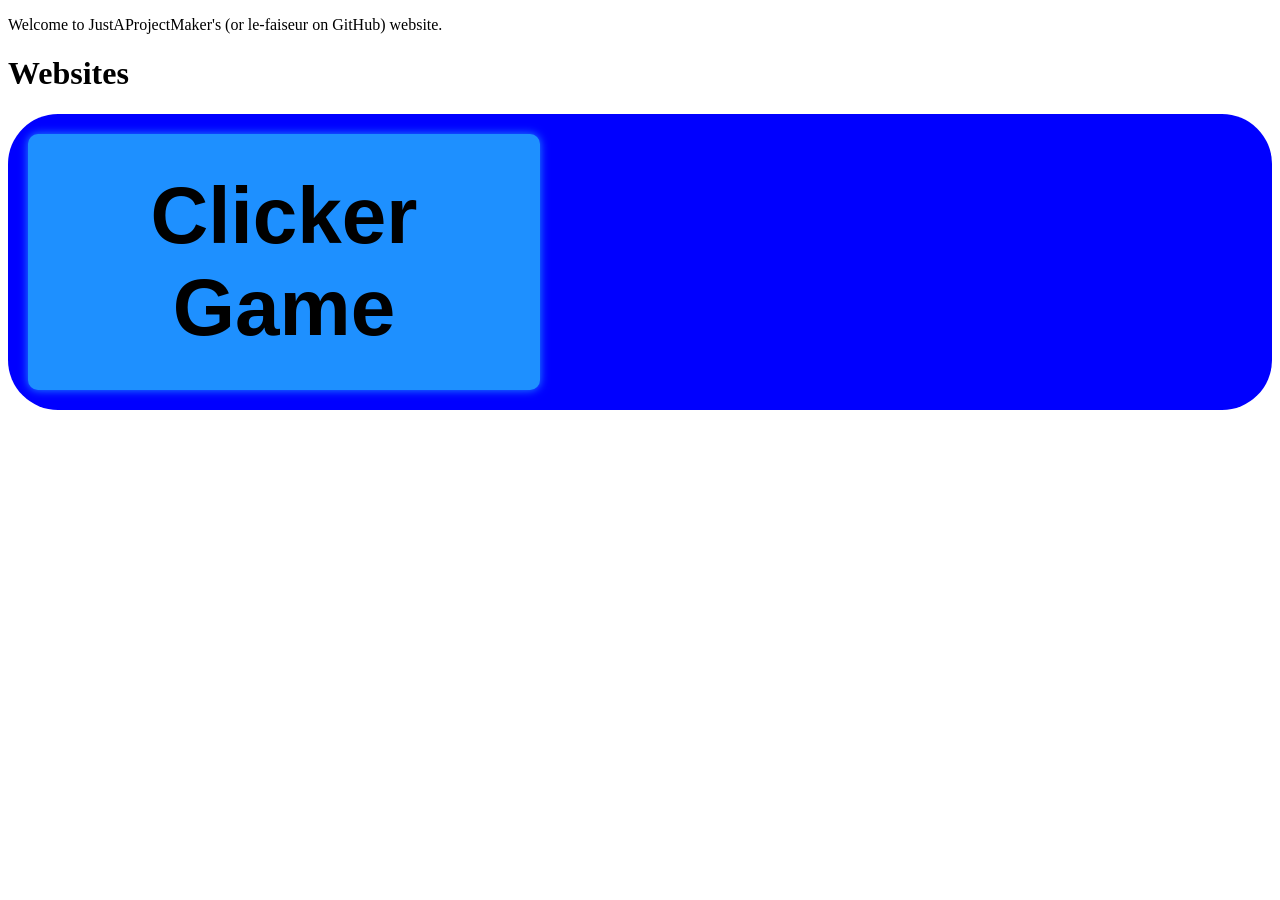
<file: index.html>
<!DOCTYPE HTML>
<html>
  <head>
<link rel='stylesheet' href='./style.css'>
    <link rel='icon' href='https://avatars.githubusercontent.com/u/316705994'>
    </style>
  </head>
  <body>
    <p>Welcome to JustAProjectMaker's (or le-faiseur on GitHub) website. </p></body>
  <h1>Websites</h1>
  <div id='webdiv'>
  <a href='/clicker-game'>
    <button class="button">Clicker Game</button>
  </a>
    </div>
</html>
</file>
<file: style.css>
.button{
	border-radius:10px;
	height:20vw;
	width:40vw;
	font-size:80px;
	font-weight:700;
	border:none;
	transition:transform 0.3s ease-in-out;
	background:dodgerblue;
	box-shadow:0px 0px 10px dodgerblue;
}
.button:hover{
	transform:scale(1.1);
}
#webdiv{
	display:grid;
background-color:blue;
	padding:20px;
border-radius:50px;
	grid-template-columns: 1fr 1fr 1fr;
	grid-template-rows: auto;
}
</file>
